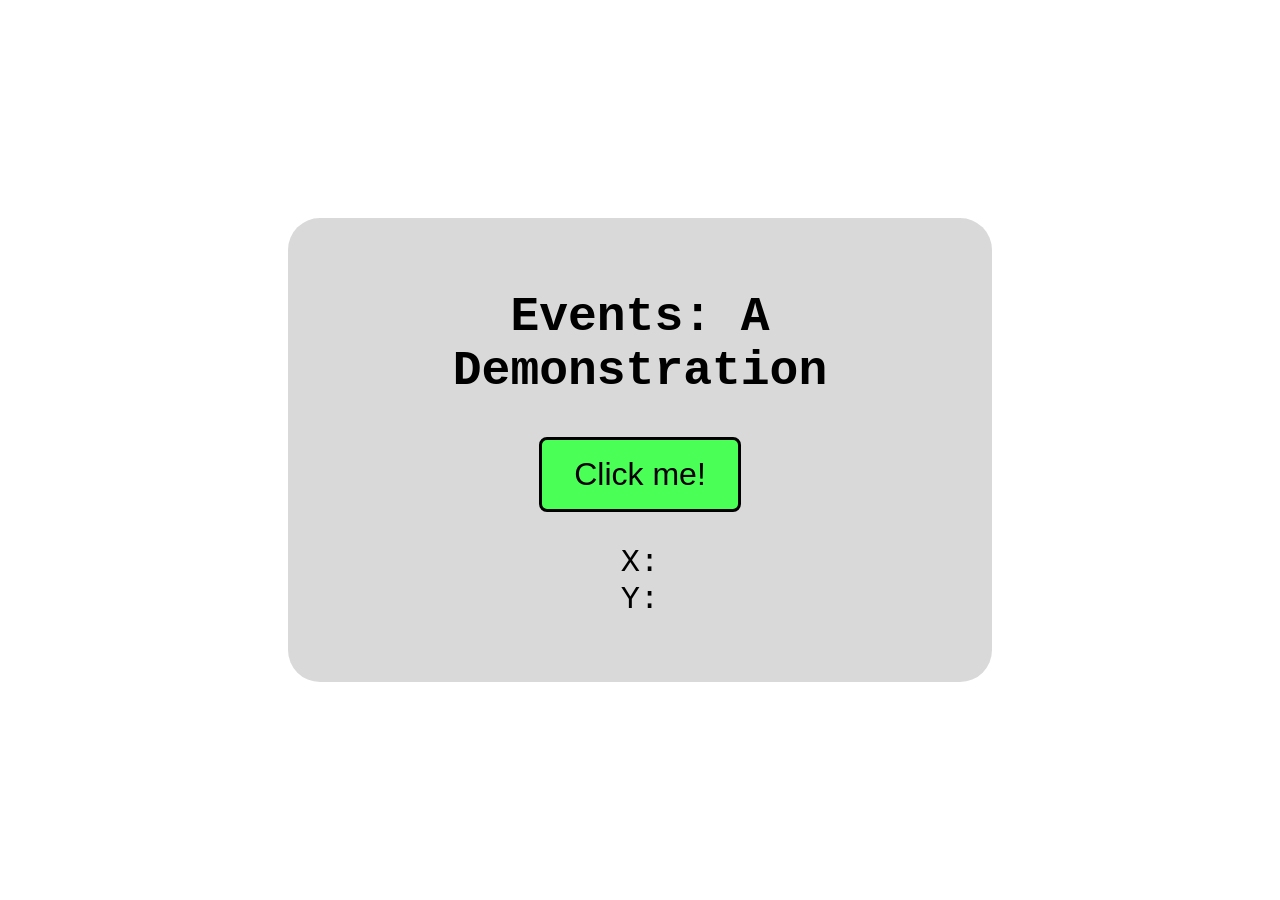
<file: 09_02/index.html>
<!doctype html>
<html lang="en">
  <head>
    <meta charset="UTF-8" />
    <meta name="viewport" content="width=device-width, initial-scale=1.0" />
    <title>Events Aplenty</title>
    <style>
      body {
        margin: 0;
        height: 100vh;
        display: flex;
        justify-content: center;
        align-items: center;
        font-family: "Courier New", Courier, monospace;
      }

      .container {
        width: 40rem;
        padding: 2rem 2rem 4rem;
        display: flex;
        flex-direction: column;
        justify-content: center;
        align-items: center;
        text-align: center;
        border-radius: 2rem;
        background-color: hsl(0, 0%, 85%);
      }

      h1 {
        font-size: 3rem;
      }

      .cta-button {
        padding: 1rem 2rem;
        border: 3px solid black;
        border-radius: 0.5rem;
        font-size: 2rem;
        flex: 0 1 auto;
        background-color: rgb(74, 255, 86);
        cursor: pointer;
      }

      .cta-button.active {
        color: white;
        background: black;
      }

      .mouse-data {
        margin-top: 2rem;
        font-size: 2rem;
      }

      .blue {
        background-color: hsl(204, 100%, 62%);
      }
    </style>
    <script src="script.js" defer></script>
  </head>
  <body>
    <main>
      <article class="container">
        <h1>Events: A Demonstration</h1>
        <button class="cta-button">Click me!</button>
        <div class="mouse-data">
          <div class="posX">X: <span></span></div>
          <div class="posY">Y: <span></span></div>
        </div>
      </article>
    </main>
  </body>
</html>
</file>
